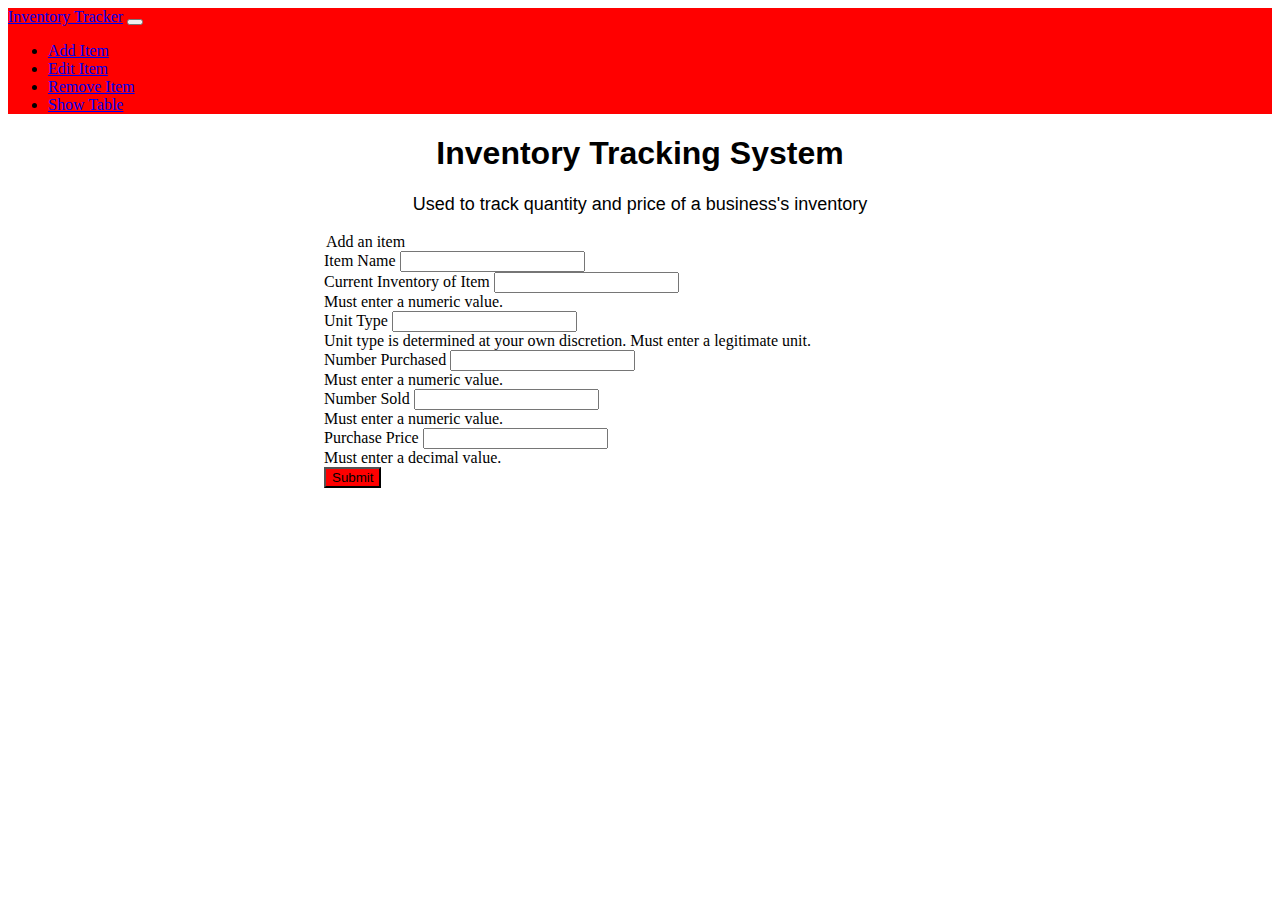
<file: index.html>
<!DOCTYPE html>
<html>
  <head>
    <meta charset="utf-8">
    <meta name="viewport" content="width=device-width">
    <title>Inventory Tracker</title>
    <link href="style.css" rel="stylesheet" type="text/css" />
    <link href="https://cdn.jsdelivr.net/npm/bootstrap@5.0.2/dist/css/bootstrap.min.css" rel="stylesheet" 
    integrity="sha384-EVSTQN3/azprG1Anm3QDgpJLIm9Nao0Yz1ztcQTwFspd3yD65VohhpuuCOmLASjC" crossorigin="anonymous">
    <script src="script.js" rel="script"></script>
    <script src="https://ajax.googleapis.com/ajax/libs/jquery/3.5.1/jquery.min.js"></script>
  </head>
  <body>
    <nav class="navbar navbar-dark" style="background-color: #ff0000;">
        <div class="container-fluid">
            <a class="navbar-brand" href="index.html">Inventory Tracker</a>
                <button class="navbar-toggler" type="button" data-bs-toggle="collapse" data-bs-target="#navbarColor"
                aria-controls="navbarColor" aria-expanded="false" aria-label="Toggle navigation">
                    <span class="navbar-toggler-icon"></span>
                </button>
                <div class="collapse navbar-collapse" id="navbarColor">
                    <ul class="navbar-nav me-auto mb-2 mb-lg-0">
                      <li class="nav-item">
                        <a class="nav-link active" aria-current="page" href="index.html">Add Item</a>
                      </li>
                      <li class="nav-item">
                        <a class="nav-link" href="edit.html">Edit Item</a>
                      </li>
                      <li class="nav-item">
                        <a class="nav-link" href="remove.html">Remove Item</a>
                      </li>
                      <li class="nav-item">
                        <a class="nav-link" href="show.php">Show Table</a>
                      </li>
                    </ul>
            </div>
        </div>
    </nav>
    
    <div id="inventory-title">
      <h1>Inventory Tracking System</h1>
      <p class="subHeading">Used to track quantity and price of a business's inventory</p>
    </div>

    <form id="add-form" class="formCustom" action="store.php" method="post">
      <legend>Add an item</legend>
      <div class="mb-3">
        <label for="item-name-input" class="form-label">Item Name</label>
        <input type="text" class="form-control" name="item-name-input" id="item-name-input" aria-describedby="itemName" aria-required="true">
      </div>
      <div class="mb-3">
        <label for="inventory-input" class="form-label">Current Inventory of Item</label>
        <input type="text" class="form-control" name="inventory-input" id="inventory-input" pattern="\d*" aria-required="true">
        <div id="inventory-help" class="form-text">Must enter a numeric value.</div>
      </div>
      <div class="mb-3">
        <label for="unit-type-input" class="form-label">Unit Type</label>
        <input type="text" class="form-control" name="unit-type-input" id="unit-type-input" pattern="\w*" aria-required="true">
        <div id="unit-type-help" class="form-text">
          Unit type is determined at your own discretion. Must enter a legitimate unit.
        </div>
      </div>
      <div class="mb-3">
        <label for="purchase-input" class="form-label">Number Purchased</label>
        <input type="text" class="form-control" name="purchase-input" id="purchase-input" pattern="\d*" aria-required="true">
        <div id="purchase-help" class="form-text">Must enter a numeric value.</div>
      </div>
      <div class="mb-3">
        <label for="sold-input" class="form-label">Number Sold</label>
        <input type="text" class="form-control" name="sold-input" id="sold-input" pattern="\d*" aria-required="true">
        <div id="sold-help" class="form-text">Must enter a numeric value.</div>
      </div>
      <div class="mb-3">
        <label for="price-input" class="form-label">Purchase Price</label>
        <input type="text" class="form-control" name="price-input" id="price-input" pattern="^\d+\.[0-9]{1,2}$" aria-required="true">
        <div id="price-help" class="form-text">Must enter a decimal value.</div>
      </div>
      <button type="submit" class="btn btn-danger" style="background-color: red; text-decoration: none;">Submit</button>
    </form>

    <script src="https://cdn.jsdelivr.net/npm/bootstrap@5.0.2/dist/js/bootstrap.bundle.min.js" 
    integrity="sha384-MrcW6ZMFYlzcLA8Nl+NtUVF0sA7MsXsP1UyJoMp4YLEuNSfAP+JcXn/tWtIaxVXM" crossorigin="anonymous"></script>
  </body>
</html>
</file>
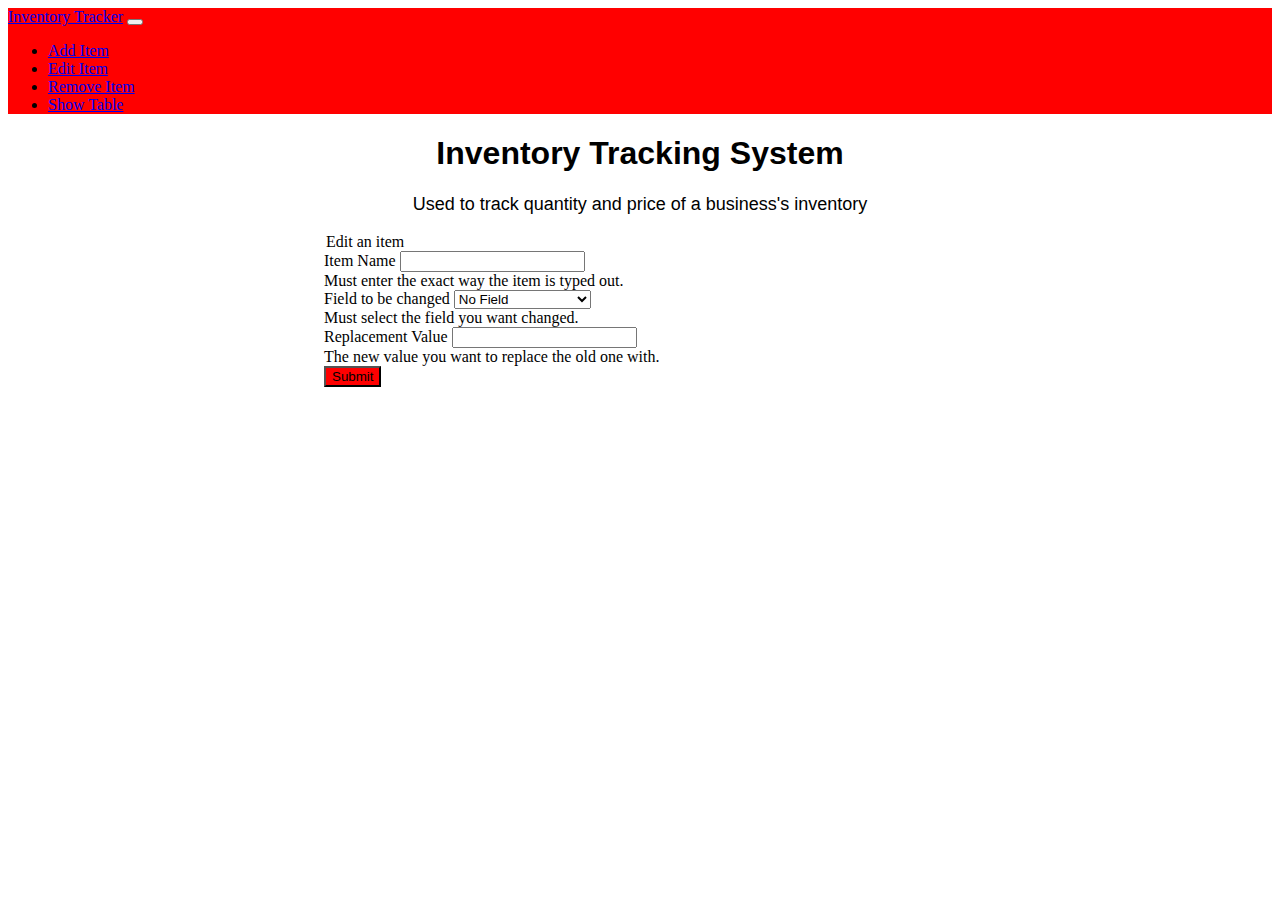
<file: edit.html>
<!DOCTYPE html>
<html>
  <head>
    <meta charset="utf-8">
    <meta name="viewport" content="width=device-width">
    <title>Inventory Tracker</title>
    <link href="style.css" rel="stylesheet" type="text/css" />
    <link href="https://cdn.jsdelivr.net/npm/bootstrap@5.0.2/dist/css/bootstrap.min.css" rel="stylesheet" 
    integrity="sha384-EVSTQN3/azprG1Anm3QDgpJLIm9Nao0Yz1ztcQTwFspd3yD65VohhpuuCOmLASjC" crossorigin="anonymous">
    <script src="script.js" rel="script"></script>
    <script src="https://ajax.googleapis.com/ajax/libs/jquery/3.5.1/jquery.min.js"></script>
  </head>
  <body>
    <nav class="navbar navbar-dark" style="background-color: #ff0000;">
        <div class="container-fluid">
            <a class="navbar-brand" href="index.html">Inventory Tracker</a>
                <button class="navbar-toggler" type="button" data-bs-toggle="collapse" data-bs-target="#navbarColor"
                aria-controls="navbarColor" aria-expanded="false" aria-label="Toggle navigation">
                    <span class="navbar-toggler-icon"></span>
                </button>
                <div class="collapse navbar-collapse" id="navbarColor">
                    <ul class="navbar-nav me-auto mb-2 mb-lg-0">
                      <li class="nav-item">
                        <a class="nav-link active" aria-current="page" href="index.html">Add Item</a>
                      </li>
                      <li class="nav-item">
                        <a class="nav-link" href="edit.html">Edit Item</a>
                      </li>
                      <li class="nav-item">
                        <a class="nav-link" href="remove.html">Remove Item</a>
                      </li>
                      <li class="nav-item">
                        <a class="nav-link" href="show.php">Show Table</a>
                      </li>
                    </ul>
            </div>
        </div>
    </nav>

    <div id="inventory-title">
      <h1>Inventory Tracking System</h1>
      <p class="subHeading">Used to track quantity and price of a business's inventory</p>
    </div>

    <form id="edit-form" class="formCustom" action="" method="post">
      <legend>Edit an item</legend>
      <div class="mb-3">
        <label for="item-name-input" class="form-label">Item Name</label>
        <input type="text" class="form-control" id="item-name-input" name="item-name-input" 
        aria-describedby="itemName" aria-required="true">
        <div id="edit-item-help" class="form-text">Must enter the exact way the item is typed out.</div>
      </div>
      <div class="mb-3">
        <label for="field-name-input" class="form-label">Field to be changed</label>
        <select name="field-name-input" class="form-select" area-describedby="fieldName" aria-required="true">
          <option aria-selected>No Field</option>
          <option value="Item Name">Item Name</option>
          <option value="Inventory">Inventory</option>
          <option value="Unit Type">Unit Type</option>
          <option value="Number Purchased">Number Purchased</option>
          <option value="Number Sold">Number Sold</option>
          <option value="Purchase Price">Purchase Price</option>
        </select>
      <div id="field-help" class="form-text">Must select the field you want changed.</div>
      </div>
      <div class="mb-3">
        <label for="change-field-input" class="form-label">Replacement Value</label>
        <input type="text" class="form-control" id="change-field-input" name="change-field-input" aria-describedby="changeField" aria-required="true">
        <div id="change-field-help" class="form-text">The new value you want to replace the old one with.</div>
      </div>
      <button type="submit" class="btn btn-danger" style="background-color: red; text-decoration: none;">Submit</button>
  </form>

    <script src="https://cdn.jsdelivr.net/npm/bootstrap@5.0.2/dist/js/bootstrap.bundle.min.js" 
    integrity="sha384-MrcW6ZMFYlzcLA8Nl+NtUVF0sA7MsXsP1UyJoMp4YLEuNSfAP+JcXn/tWtIaxVXM" crossorigin="anonymous"></script>
  </body>
  </html>
</file>
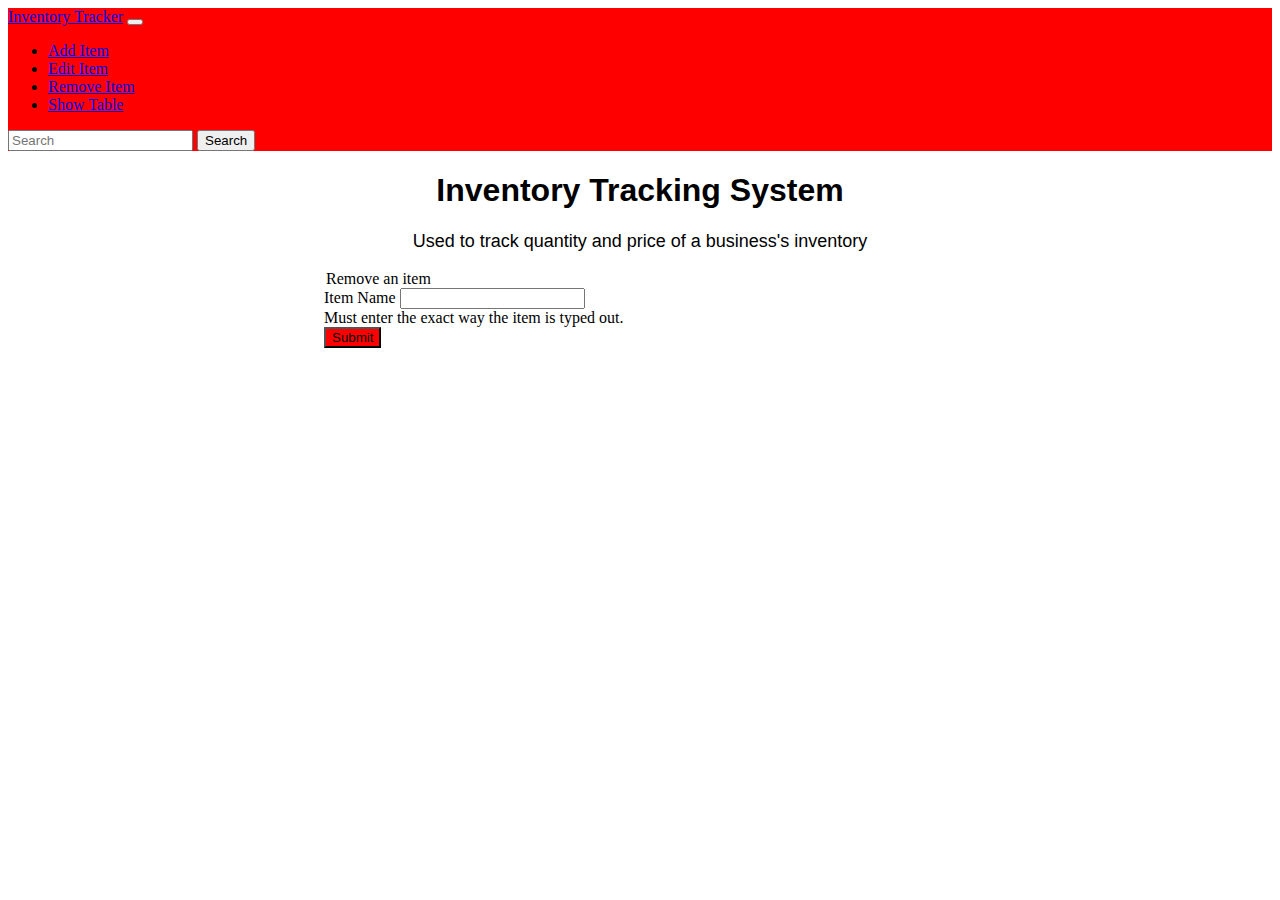
<file: Remove.html>
<!DOCTYPE html>
<html>
  <head>
    <meta charset="utf-8">
    <meta name="viewport" content="width=device-width">
    <title>Inventory Tracker</title>
    <link href="style.css" rel="stylesheet" type="text/css" />
    <link href="https://cdn.jsdelivr.net/npm/bootstrap@5.0.2/dist/css/bootstrap.min.css" rel="stylesheet" 
    integrity="sha384-EVSTQN3/azprG1Anm3QDgpJLIm9Nao0Yz1ztcQTwFspd3yD65VohhpuuCOmLASjC" crossorigin="anonymous">
    <script src="script.js" rel="script"></script>
    <script src="https://ajax.googleapis.com/ajax/libs/jquery/3.5.1/jquery.min.js"></script>
  </head>
  <body>
    <nav class="navbar navbar-dark" style="background-color: #ff0000;">
        <div class="container-fluid">
            <a class="navbar-brand" href="Home.html">Inventory Tracker</a>
            
                <button class="navbar-toggler" type="button" data-bs-toggle="collapse" data-bs-target="#navbarColor"
                aria-controls="navbarColor" aria-expanded="false" aria-label="Toggle navigation">
                    <span class="navbar-toggler-icon"></span>
                </button>
                <div class="collapse navbar-collapse" id="navbarColor">
                    <ul class="navbar-nav me-auto mb-2 mb-lg-0">
                      <li class="nav-item">
                        <a class="nav-link" href="Home.html">Add Item</a>
                      </li>
                      <li class="nav-item">
                        <a class="nav-link" href="Edit.html">Edit Item</a>
                      </li>
                      <li class="nav-item">
                        <a class="nav-link active" aria-current="page" href="Remove.html">Remove Item</a>
                      </li>
                      <li class="nav-item">
                        <a class="nav-link" href="Show.html">Show Table</a>
                      </li>
                    </ul>
                <form class="d-flex">
                    <input class="form-control me-2" type="search" placeholder="Search" aria-label="Search">
                    <button class="btn btn-outline-light" type="submit">Search</button>
                </form>
            </div>
        </div>
    </nav>

    <div id="inventory-title">
        <h1>Inventory Tracking System</h1>
        <p class="subHeading">Used to track quantity and price of a business's inventory</p>
    </div>

    <form id="del-form" 
        class="formCustom"
        action="" 
        onsubmit="return deleteTable()"
        method="post">
        
        <legend>Remove an item</legend>
        
        <div class="mb-3">
          <label for="item-name-input" class="form-label">Item Name</label>
          <input type="text" class="form-control" id="item-name-input" aria-describedby="itemName" aria-required="true">
          <div id="remove-help" class="form-text">Must enter the exact way the item is typed out.</div>
        </div>
        <button type="submit" class="btn btn-danger" style="background-color: red; text-decoration: none;">Submit</button>
      </form>

    <script src="https://cdn.jsdelivr.net/npm/bootstrap@5.0.2/dist/js/bootstrap.bundle.min.js" 
    integrity="sha384-MrcW6ZMFYlzcLA8Nl+NtUVF0sA7MsXsP1UyJoMp4YLEuNSfAP+JcXn/tWtIaxVXM" crossorigin="anonymous"></script>
  </body>
  </html>
</file>
<file: style.css>
#inventory-title{
    text-align: center;
    margin: 16px;
    font-family: 'Segoe UI', sans-serif;
  }
  
  .subHeading{
    font-family:'Open Sans', sans-serif;
    font-size: large;
  }

  .formCustom{
      margin-right: 25%;
      margin-left: 25%;
  }

  .table-format {
    width: 75%;
    margin-right: auto;
    margin-left: auto;
    text-align: center;
  }

  .table-header {
    background-color: #ff0000;
    color: #fff;
  }
</file>
